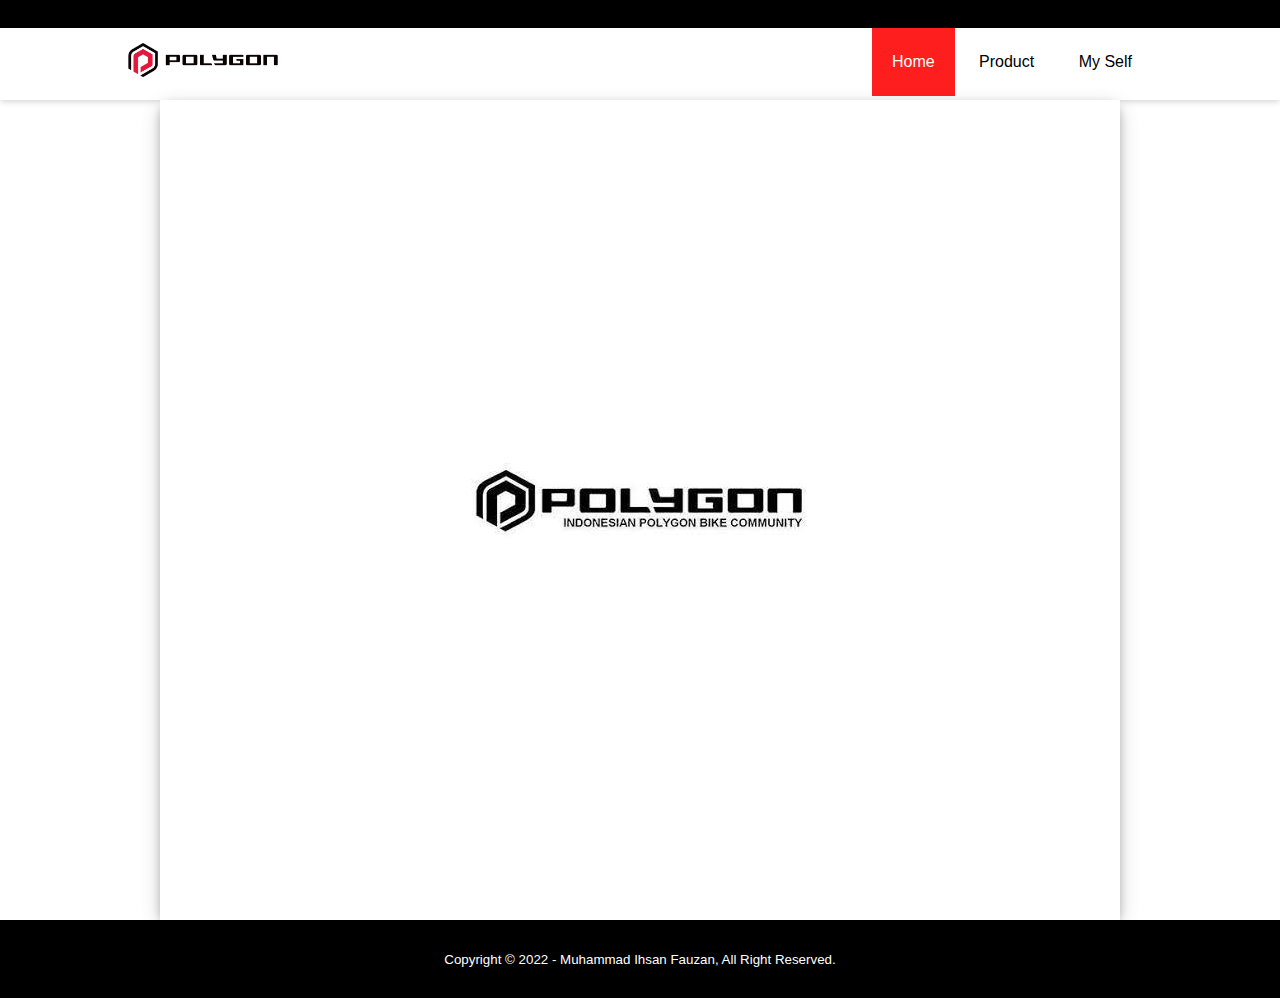
<file: index.html>
<!DOCTYPE html>
<html lang="en">
<head>
    <meta charset="UTF-8">
    <meta name="viewport" content="width=device-width, initial-scale=1.0">
    <title>polygonbikes.com</title>
    <link rel="stylesheet" type="text/css" href="style.css">
    <link rel="stylesheet" href="https://cdnjs.cloudflare.com/ajax/libs/font-awesome/6.2.0/css/all.min.css" integrity="sha512-xh6O/CkQoPOWDdYTDqeRdPCVd1SpvCA9XXcUnZS2FmJNp1coAFzvtCN9BmamE+4aHK8yyUHUSCcJHgXloTyT2A==" crossorigin="anonymous" referrerpolicy="no-referrer" />
</head>
<body>
    <!--Header-->
    <div class="medsos">
        <div class="container">
            <ul>
                <li><a href="https://web.facebook.com/polygonbikesid"><i class="fa-brands fa-facebook"></i></a></li>
                <li><a href="https://www.youtube.com/user/PolygonCycleID"><i class="fa-brands fa-youtube"></i></a></li>
                <li><a href="https://www.instagram.com/polygonbikesid/?hl=id"><i class="fa-brands fa-instagram"></i></a></li>
            </ul>
            
        </div>
    </div>
    <header>
        <div class="container">
            <h1><img src="assets/logo_polygon-removebg-preview.png" alt="" srcset=""></h1>
            <ul>
                <li class="active"><a href="index.html">Home</a></li>
                <li><a href="product.html">Product</a></li>
                <li><a href="aboutme.html">My Self</a></li>
            </ul>
        </div>
    </header>

    <!--Banner-->
    <section class="banner">
        <h2><img src="assets/polygon comunity.jpg" alt="" srcset=""></h2>
        <div class="sosial">
            <ul>
                <li><a href=""><i class="fa-brands fa-square-instagram ig"></i></a></li>
                <li><a href=""></a></li>
                <li><a href=""></a></li>
            </ul>
        </div>
    </section>

    <!--Footer-->
    <footer>
        <div class="container">
            <small>Copyright &copy; 2022 - Muhammad Ihsan Fauzan, All Right Reserved.</small>
        </div>
    </footer>
</body>
</html>
</file>
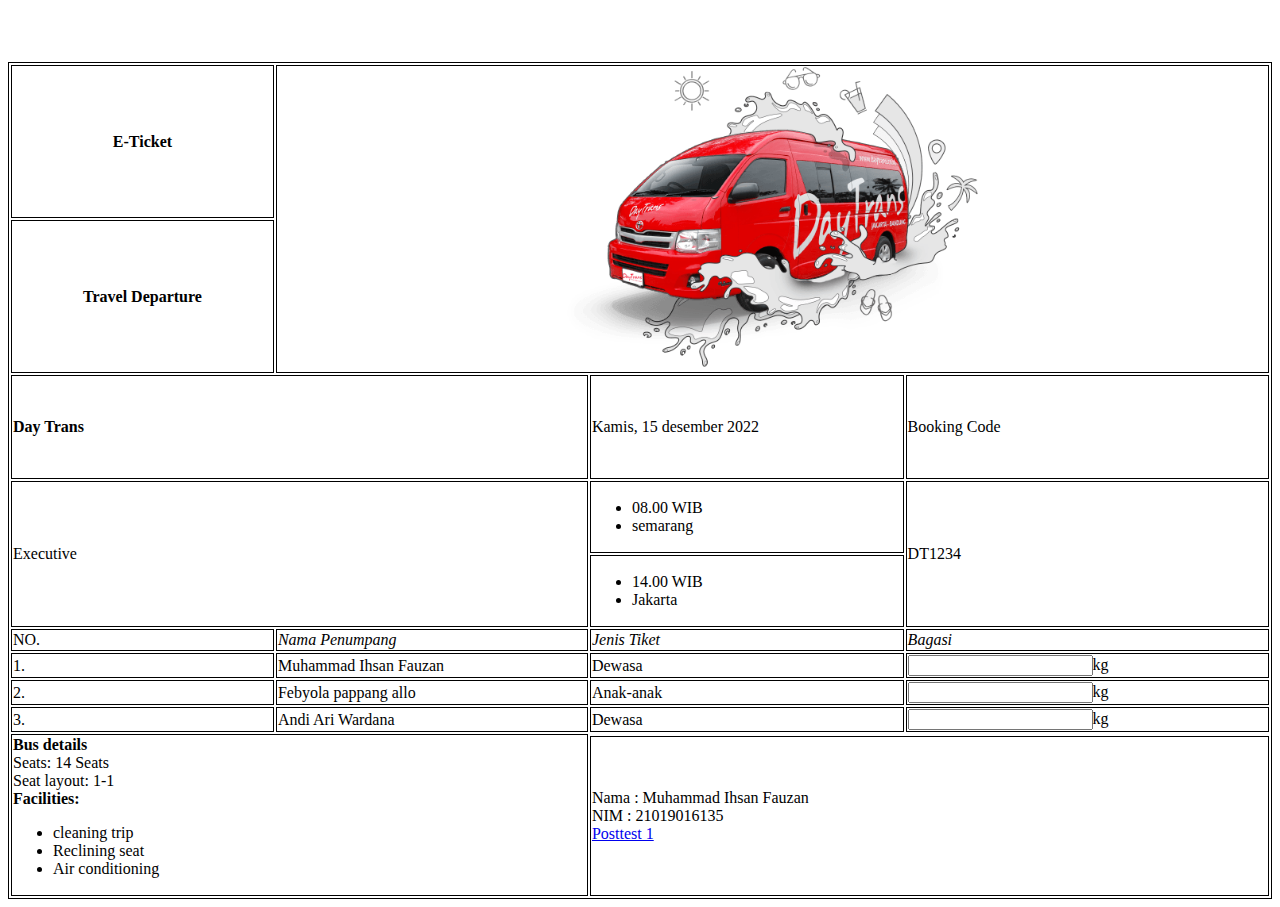
<file: postest1/index.html>
<!DOCTYPE html>
<html lang="en">
<head>
    <meta charset="UTF-8">
    <meta http-equiv="X-UA-Compatible" content="IE=edge">
    <meta name="viewport" content="width=device-width, initial-scale=1.0">
    <title>Posttest 1 </title>
    <style>
        table, th, td {
  border: 1px solid black;
}
    </style>
</head>
<body>
    <table width="100%">
        <tr>
            <th> <strong>E-Ticket</strong></th>
            <th width ="80%"rowspan="2" colspan="4"height="100px"><img src="logo Day Trans.png" alt="ini gambar" height="300px"></th>
        </tr>
        <tr>
            <td width ="21%"><strong><center>Travel Departure</center></strong></td> 
        </tr>
        <tr>
            <td colspan="2" height="100px"> <strong> Day Trans </strong></td>
            <td> Kamis, 15 desember 2022 </td>
            <td>Booking Code </td>
        </tr>
        <tr>
            <td rowspan="2" colspan="2"> Executive</td>
            <td>
                <ul>
                    <li>08.00 WIB</li>
                    <li>semarang</li>
                </ul>
            </td>
            <td rowspan="2">DT1234</td>
            <tr>
            <td>
                <ul>
                    <li>14.00 WIB</li>
                    <li>Jakarta</li>
                </ul>
            </tr>
            </td>
        </tr>
        
        <tr>
            <td>NO.</td>
            <td><i>Nama Penumpang </i></td>
            <td><i>Jenis Tiket </i></td>
            <td><i>Bagasi </i></td>
        </tr>
        <tr>
            <td>1. </td>
            <td>Muhammad Ihsan Fauzan</td><br>
            <td>Dewasa</td>
            <td>
                <form>
                    <input type="number" id="quantity" name="quantity" min="1">kg
            </td>
        </tr>
        <tr>
            <td>2. </td>
            <td>Febyola pappang allo</td><br>
            <td>Anak-anak</td>
            <td>
                <form>
                    <input type="number" id="quantity" name="quantity" min="1">kg
            </td>
        </tr>
        <tr>
            <td>3. </td>
            <td>Andi Ari Wardana</td><br>
            <td>Dewasa</td>
            <td>
                <form>
                    <input type="number" id="quantity" name="quantity" min="1">kg
            </td>
        </tr>
        <tr>
            <td rowspan="3" colspan="2"><strong>Bus details</strong> <br> 
                Seats: 14 Seats <br>
                Seat layout: 1-1 <br>
                <strong>Facilities:</strong> <br>
             <ul>
                 <li>cleaning trip </li>
                 <li>Reclining seat </li>
                 <li>Air conditioning</li>
             </ul>
         </td>
         </tr>
         <tr>
            <td colspan="2">Nama : Muhammad Ihsan Fauzan <br>NIM : 21019016135 <br><a href="https://classroom.google.com/c/NTQ2MTg4NDgzNTkw/a/NTQ4NTAxMDA2MDIz/details">Posttest 1</a> </td>

       
         </tr>
    </table>
</body>
</html>
</file>
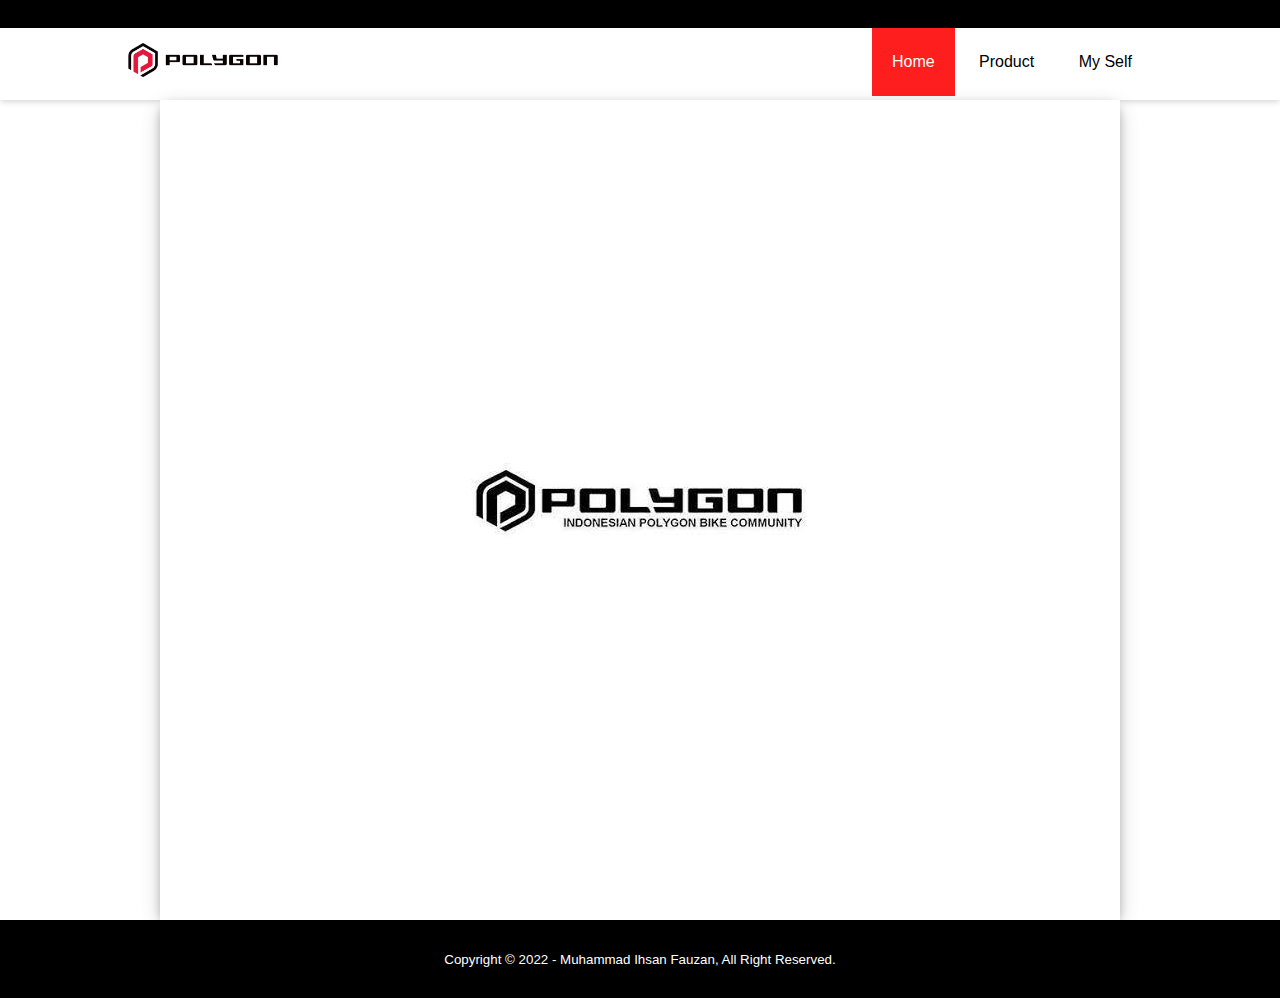
<file: postest2/index.html>
<!DOCTYPE html>
<html lang="en">
<head>
    <meta charset="UTF-8">
    <meta name="viewport" content="width=device-width, initial-scale=1.0">
    <title>polygonbikes.com</title>
    <link rel="stylesheet" type="text/css" href="style.css">
    <link rel="stylesheet" href="https://cdnjs.cloudflare.com/ajax/libs/font-awesome/6.2.0/css/all.min.css" integrity="sha512-xh6O/CkQoPOWDdYTDqeRdPCVd1SpvCA9XXcUnZS2FmJNp1coAFzvtCN9BmamE+4aHK8yyUHUSCcJHgXloTyT2A==" crossorigin="anonymous" referrerpolicy="no-referrer" />
</head>
<body>
    <!--Header-->
    <div class="medsos">
        <div class="container">
            <ul>
                <li><a href="https://web.facebook.com/polygonbikesid"><i class="fa-brands fa-facebook"></i></a></li>
                <li><a href="https://www.youtube.com/user/PolygonCycleID"><i class="fa-brands fa-youtube"></i></a></li>
                <li><a href="https://www.instagram.com/polygonbikesid/?hl=id"><i class="fa-brands fa-instagram"></i></a></li>
            </ul>
            
        </div>
    </div>
    <header>
        <div class="container">
            <h1><img src="assets/logo_polygon-removebg-preview.png" alt="" srcset=""></h1>
            <ul>
                <li class="active"><a href="index.html">Home</a></li>
                <li><a href="product.html">Product</a></li>
                <li><a href="aboutme.html">My Self</a></li>
            </ul>
        </div>
    </header>

    <!--Banner-->
    <section class="banner">
        <h2><img src="assets/polygon comunity.jpg" alt="" srcset=""></h2>
        <div class="sosial">
            <ul>
                <li><a href=""><i class="fa-brands fa-square-instagram ig"></i></a></li>
                <li><a href=""></a></li>
                <li><a href=""></a></li>
            </ul>
        </div>
    </section>

    <!--Footer-->
    <footer>
        <div class="container">
            <small>Copyright &copy; 2022 - Muhammad Ihsan Fauzan, All Right Reserved.</small>
        </div>
    </footer>
</body>
</html>
</file>
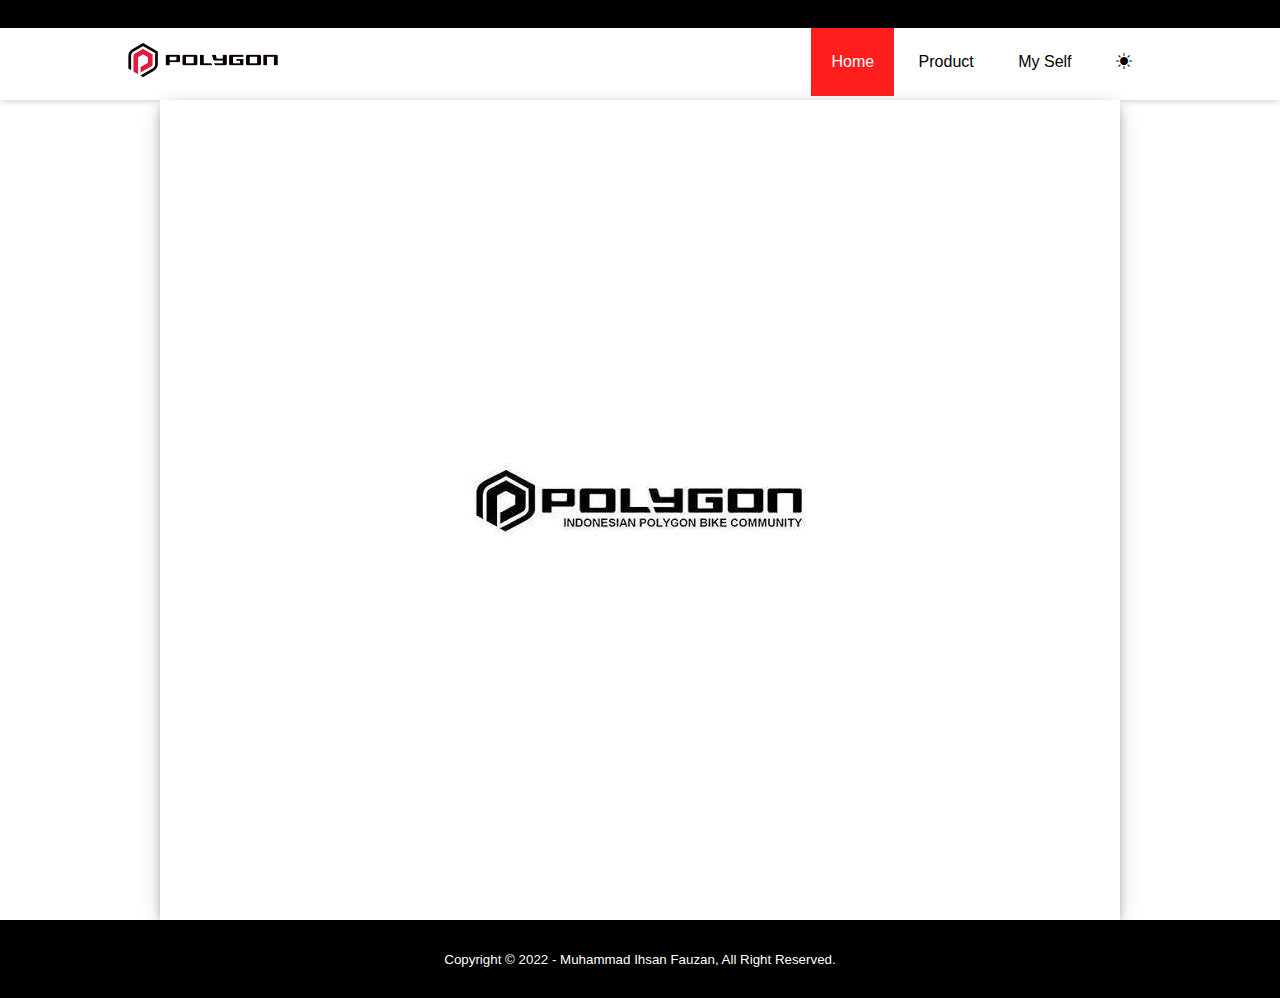
<file: posttest3/index.html>
<!DOCTYPE html>
<html lang="en">
<head>
    <meta charset="UTF-8">
    <meta name="viewport" content="width=device-width, initial-scale=1.0">
    <title>polygonbikes.com</title>
    <link rel="stylesheet" type="text/css" href="style.css">
    <link rel="stylesheet" href="https://cdnjs.cloudflare.com/ajax/libs/font-awesome/6.2.0/css/all.min.css" integrity="sha512-xh6O/CkQoPOWDdYTDqeRdPCVd1SpvCA9XXcUnZS2FmJNp1coAFzvtCN9BmamE+4aHK8yyUHUSCcJHgXloTyT2A==" crossorigin="anonymous" referrerpolicy="no-referrer" />
    <link rel="stylesheet" href="https://cdn.jsdelivr.net/npm/bootstrap-icons@1.3.0/font/bootstrap-icons.css" />
</head>
<body>
    <!--Header-->
    <div class="medsos">
        <div class="container">
            <ul>
                <li><a href="https://web.facebook.com/polygonbikesid"><i class="fa-brands fa-facebook"></i></a></li>
                <li><a href="https://www.youtube.com/user/PolygonCycleID"><i class="fa-brands fa-youtube"></i></a></li>
                <li><a href="https://www.instagram.com/polygonbikesid/?hl=id"><i class="fa-brands fa-instagram"></i></a></li>
            </ul>
            
        </div>
    </div>
    <header>
        <div class="container">
            <h1><img src="assets/logo_polygon-removebg-preview.png" alt="" srcset=""></h1>
            <ul>
                <li class="active"><a href="index.html">Home</a></li>
                <li class="ganteng"><a href="product.html">Product</a></li>
                <li class="ganteng"><a href="aboutme.html">My Self</a></li>
                <li><a href="#"><i class="bi-brightness-high-fill jancoklu" id="toggleDark"></i></a></li>
            </ul>
        </div>
    </header>

    <!--Banner-->
    <section class="banner">
        <h2><img src="assets/polygon comunity.jpg" alt="" srcset=""></h2>
        <div class="sosial">
            <ul>
                <li><a href=""><i class="fa-brands fa-square-instagram ig"></i></a></li>
                <li><a href=""></a></li>
                <li><a href=""></a></li>
            </ul>
        </div>
    </section>

    <!--Footer-->
    <footer>
        <div class="container">
            <small>Copyright &copy; 2022 - Muhammad Ihsan Fauzan, All Right Reserved.</small>
        </div>
    </footer>
    <script src="script.js"></script>
</body>
</html>
</file>
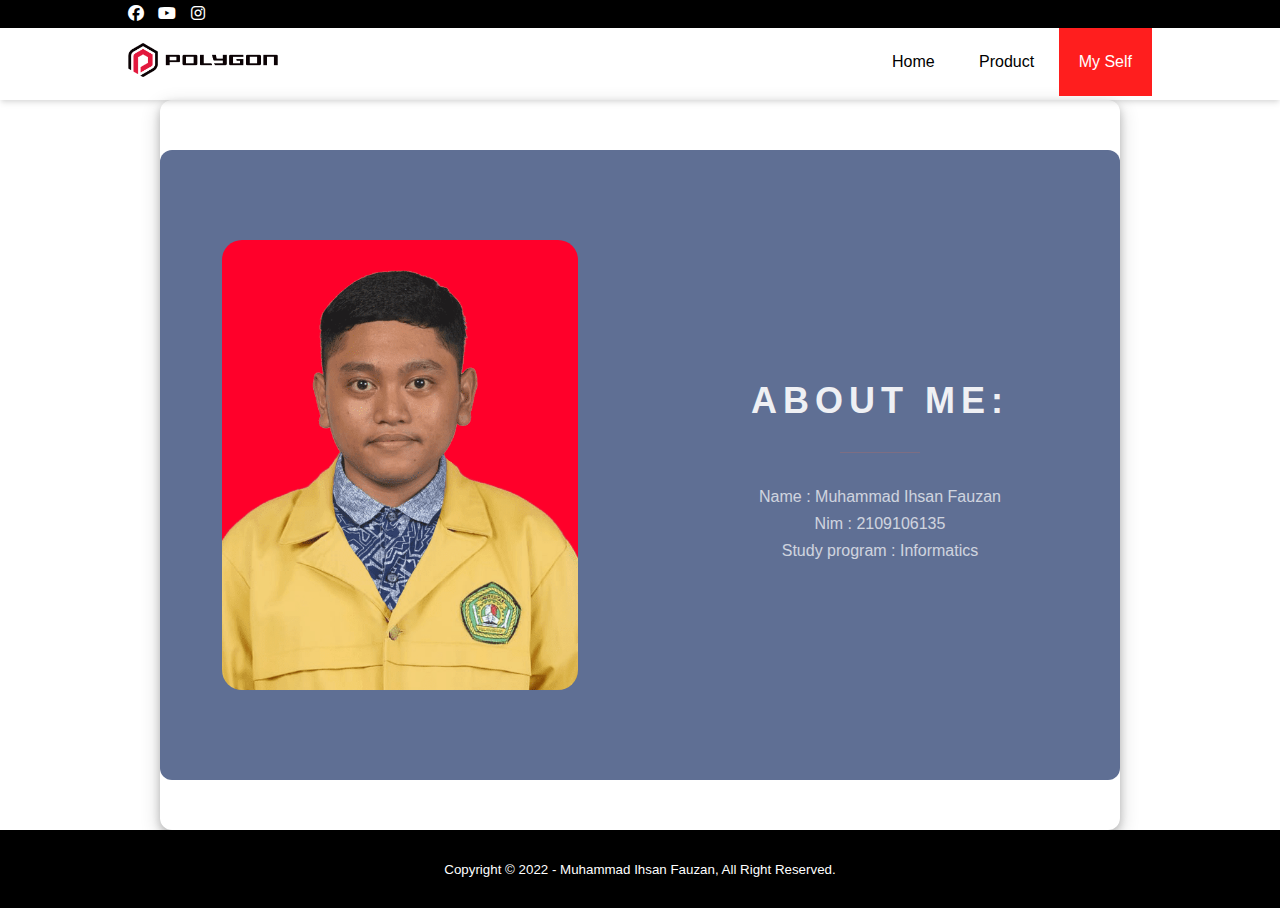
<file: aboutme.html>
<!DOCTYPE html>
<html lang="en">
<head>
    <meta charset="UTF-8">
    <meta name="viewport" content="width=device-width, initial-scale=1.0">
    <title>polygonbikes.com</title>
    <link rel="stylesheet" type="text/css" href="style.css">
    <link rel="stylesheet" href="https://cdnjs.cloudflare.com/ajax/libs/font-awesome/6.2.0/css/all.min.css">
</head>
<body>
    <!--Header-->
    <div class="medsos">
        <div class="container">
            <ul>
                <li><a href="https://web.facebook.com/polygonbikesid"><i class="fa-brands fa-facebook"></i></a></li>
                <li><a href="https://www.youtube.com/user/PolygonCycleID"><i class="fa-brands fa-youtube"></i></a></li>
                <li><a href="https://www.instagram.com/polygonbikesid/?hl=id"><i class="fa-brands fa-instagram"></i></a></li>
            </ul>
            
        </div>
    </div>
    <!--Header-->
    <header>
        <div class="container">
            <h1><img src="assets/logo_polygon-removebg-preview.png" alt="" srcset=""></h1>
            <ul>
                <li><a href="index.html">Home</a></li>
                <li><a href="product.html">Product</a></li>
                <li class="active"><a href="aboutme.html">My Self</a></li>
            </ul>
        </div>
    </header>

   


    <!-- About me -->
    <section id="aboutme">
        <div class = "image">
           <img src="assets/M Ihsan Fauzan(almamater unmul).png">
        </div>
  
        <div class = "content">
            <h2>About me:</h2>
            <span><!-- line here --></span>
            <p>Name : Muhammad Ihsan Fauzan <br>Nim : 2109106135 <br> Study program : Informatics 
            </p>
        </div>
    </section>

    <!--Footer-->
    <footer>
        <div class="container">
            <small>Copyright &copy; 2022 - Muhammad Ihsan Fauzan, All Right Reserved.</small>
        </div>
    </footer>
</body>
</html>
</file>
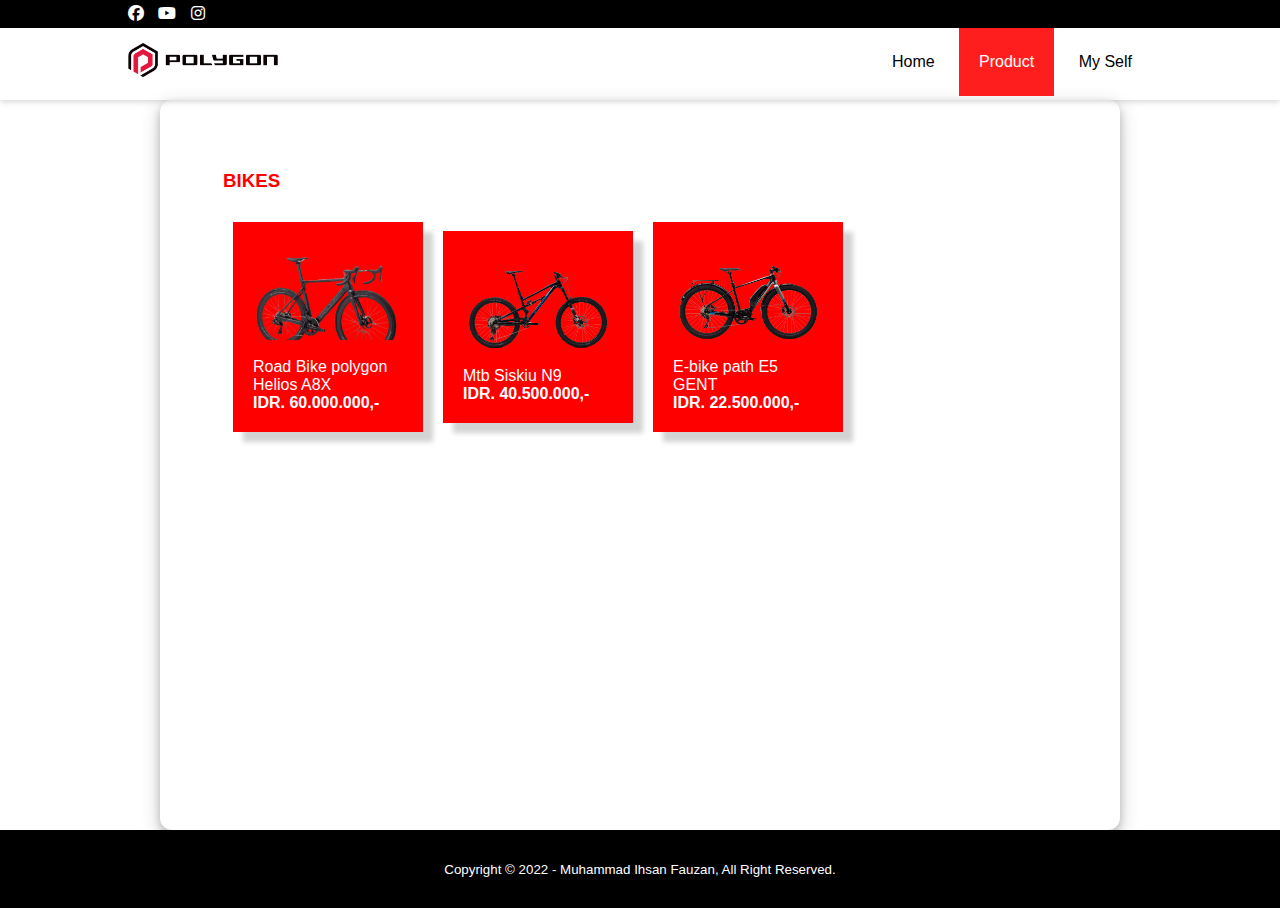
<file: product.html>
<!DOCTYPE html>
<html lang="en">
<head>
    <meta charset="UTF-8">
    <meta name="viewport" content="width=device-width, initial-scale=1.0">
    <title>polygonbikes.com</title>
    <link rel="stylesheet" type="text/css" href="style.css">
    <link rel="stylesheet" href="https://cdnjs.cloudflare.com/ajax/libs/font-awesome/6.2.0/css/all.min.css">
</head>
<body>
    <!--Header-->
    <div class="medsos">
        <div class="container">
            <ul>
                <li><a href="https://web.facebook.com/polygonbikesid"><i class="fa-brands fa-facebook"></i></a></li>
                <li><a href="https://www.youtube.com/user/PolygonCycleID"><i class="fa-brands fa-youtube"></i></a></li>
                <li><a href="https://www.instagram.com/polygonbikesid/?hl=id"><i class="fa-brands fa-instagram"></i></a></li>
            </ul>
            
        </div>
    </div>
    <header>
        <div class="container">
            <h1><img src="assets/logo_polygon-removebg-preview.png" alt="kosong"></h1>
            <ul>
                <li><a href="index.html">Home</a></li>
                <li class="active"><a href="product.html">Product</a></li>
                <li><a href="aboutme.html">My Self</a></li>
            </ul>
        </div>
    </header>

    <!--Product-->
    <section class="product">
        <div class="container">
        <h3>BIKES</h3>
        <div class="box">
        <div>
            <img src="assets/helios_a8x-removebg-preview.png" alt="product" width="100%">
            <p>Road Bike polygon Helios A8X <br> <b>IDR. 60.000.000,-</b></p>
        </div>
        <div>
            <img src="assets/Siskiu-N9-P-768x576-removebg-preview.png" alt="product" width="100%">
            <p>Mtb Siskiu N9<br> <b>IDR. 40.500.000,-</b></p>
        </div>
        <div>
            <img src="assets/Path-E5-Gent-768x576-removebg-preview.png" alt="product" width="100%">
            <p>E-bike path E5 GENT <br> <b>IDR. 22.500.000,-</b></p>
        </div>
        </div>
        </div>

    </section>

    <!--Footer-->
    <footer>
        <div class="container">
            <small>Copyright &copy; 2022 - Muhammad Ihsan Fauzan, All Right Reserved.</small>
        </div>
    </footer>
</body>
</html>
</file>
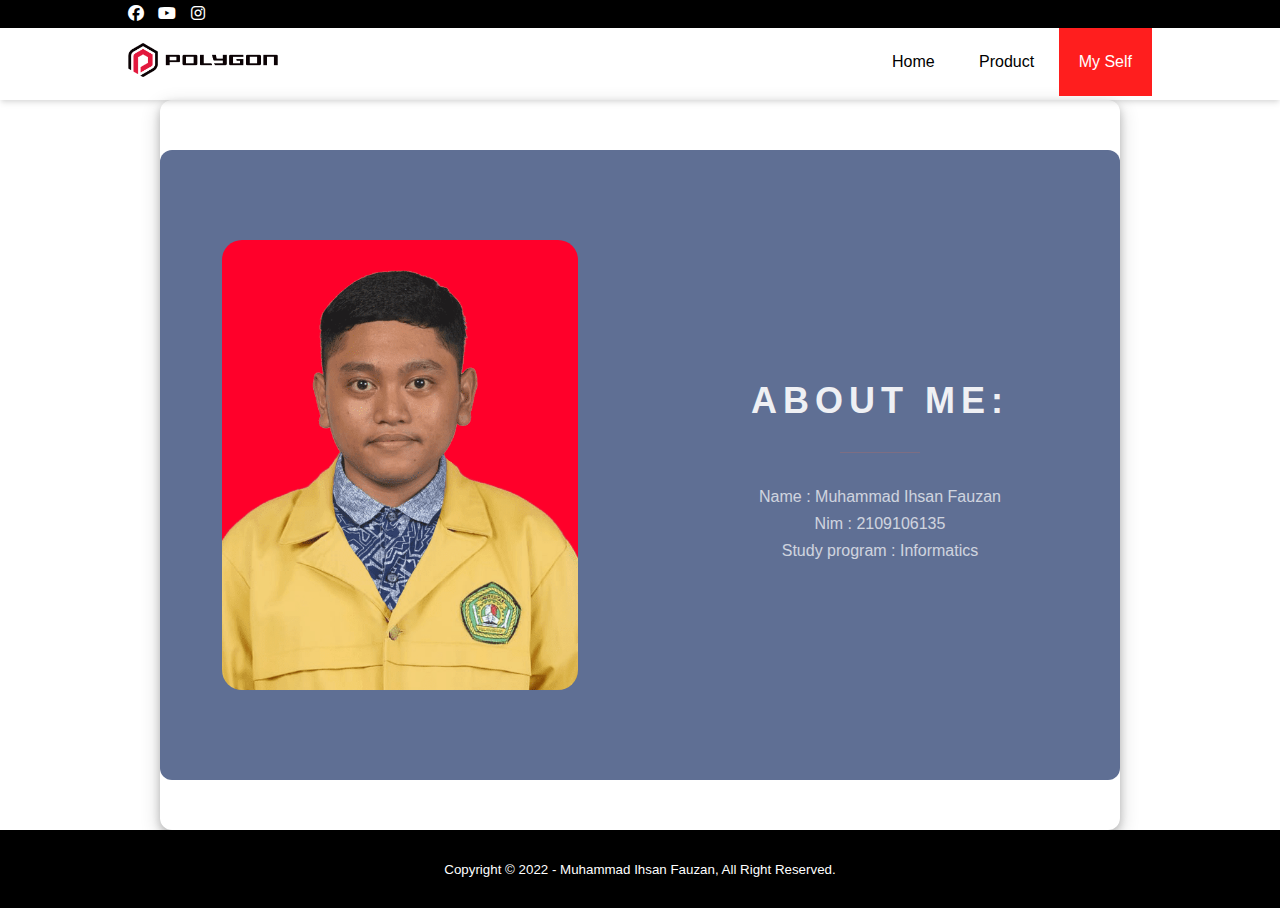
<file: postest2/aboutme.html>
<!DOCTYPE html>
<html lang="en">
<head>
    <meta charset="UTF-8">
    <meta name="viewport" content="width=device-width, initial-scale=1.0">
    <title>polygonbikes.com</title>
    <link rel="stylesheet" type="text/css" href="style.css">
    <link rel="stylesheet" href="https://cdnjs.cloudflare.com/ajax/libs/font-awesome/6.2.0/css/all.min.css">
</head>
<body>
    <!--Header-->
    <div class="medsos">
        <div class="container">
            <ul>
                <li><a href="https://web.facebook.com/polygonbikesid"><i class="fa-brands fa-facebook"></i></a></li>
                <li><a href="https://www.youtube.com/user/PolygonCycleID"><i class="fa-brands fa-youtube"></i></a></li>
                <li><a href="https://www.instagram.com/polygonbikesid/?hl=id"><i class="fa-brands fa-instagram"></i></a></li>
            </ul>
            
        </div>
    </div>
    <!--Header-->
    <header>
        <div class="container">
            <h1><img src="assets/logo_polygon-removebg-preview.png" alt="" srcset=""></h1>
            <ul>
                <li><a href="index.html">Home</a></li>
                <li><a href="product.html">Product</a></li>
                <li class="active"><a href="aboutme.html">My Self</a></li>
            </ul>
        </div>
    </header>

   


    <!-- About me -->
    <section id="aboutme">
        <div class = "image">
           <img src="assets/M Ihsan Fauzan(almamater unmul).png">
        </div>
  
        <div class = "content">
            <h2>About me:</h2>
            <span><!-- line here --></span>
            <p>Name : Muhammad Ihsan Fauzan <br>Nim : 2109106135 <br> Study program : Informatics 
            </p>
        </div>
    </section>

    <!--Footer-->
    <footer>
        <div class="container">
            <small>Copyright &copy; 2022 - Muhammad Ihsan Fauzan, All Right Reserved.</small>
        </div>
    </footer>
</body>
</html>
</file>
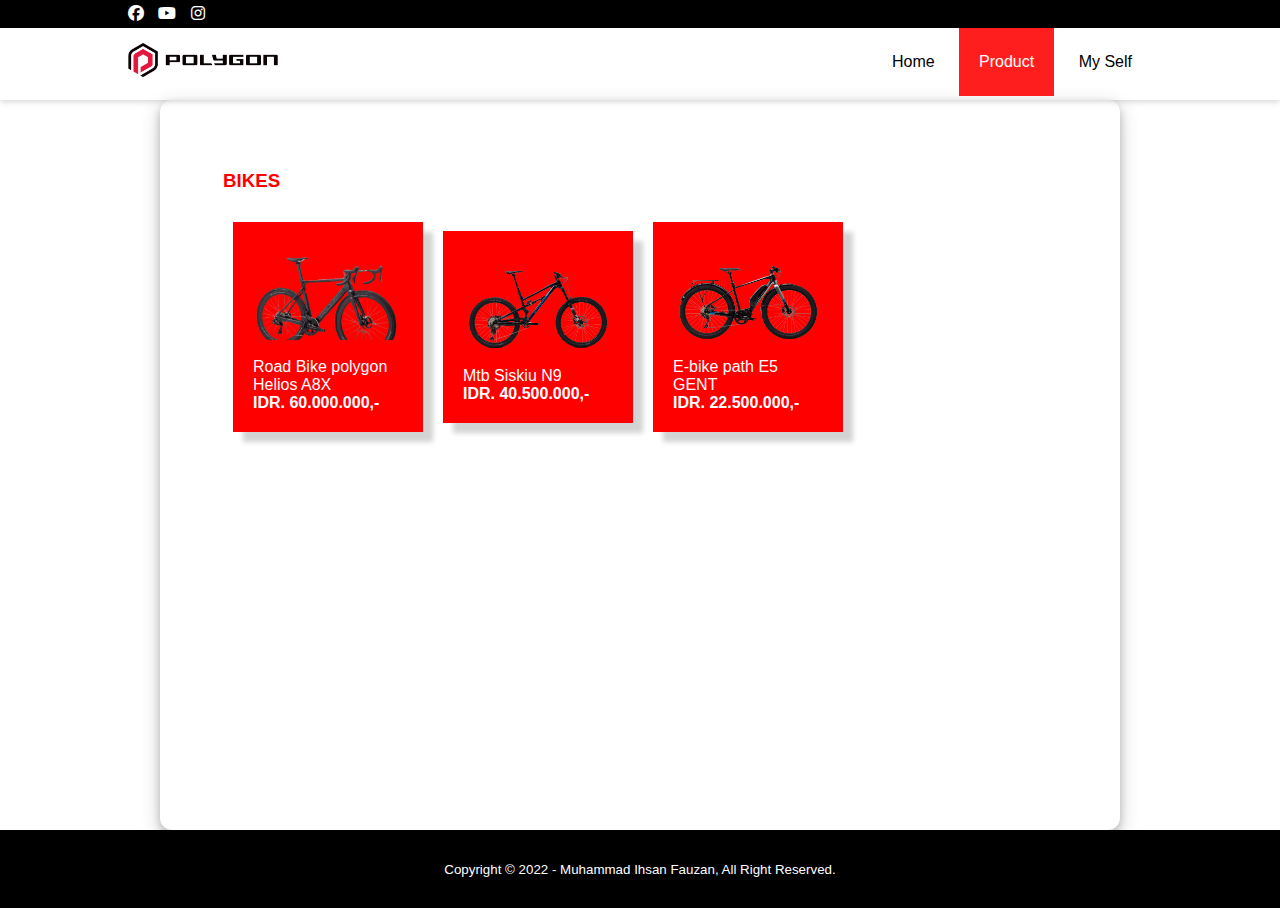
<file: postest2/product.html>
<!DOCTYPE html>
<html lang="en">
<head>
    <meta charset="UTF-8">
    <meta name="viewport" content="width=device-width, initial-scale=1.0">
    <title>polygonbikes.com</title>
    <link rel="stylesheet" type="text/css" href="style.css">
    <link rel="stylesheet" href="https://cdnjs.cloudflare.com/ajax/libs/font-awesome/6.2.0/css/all.min.css">
</head>
<body>
    <!--Header-->
    <div class="medsos">
        <div class="container">
            <ul>
                <li><a href="https://web.facebook.com/polygonbikesid"><i class="fa-brands fa-facebook"></i></a></li>
                <li><a href="https://www.youtube.com/user/PolygonCycleID"><i class="fa-brands fa-youtube"></i></a></li>
                <li><a href="https://www.instagram.com/polygonbikesid/?hl=id"><i class="fa-brands fa-instagram"></i></a></li>
            </ul>
            
        </div>
    </div>
    <header>
        <div class="container">
            <h1><img src="assets/logo_polygon-removebg-preview.png" alt="kosong"></h1>
            <ul>
                <li><a href="index.html">Home</a></li>
                <li class="active"><a href="product.html">Product</a></li>
                <li><a href="aboutme.html">My Self</a></li>
            </ul>
        </div>
    </header>

    <!--Product-->
    <section class="product">
        <div class="container">
        <h3>BIKES</h3>
        <div class="box">
        <div>
            <img src="assets/helios_a8x-removebg-preview.png" alt="product" width="100%">
            <p>Road Bike polygon Helios A8X <br> <b>IDR. 60.000.000,-</b></p>
        </div>
        <div>
            <img src="assets/Siskiu-N9-P-768x576-removebg-preview.png" alt="product" width="100%">
            <p>Mtb Siskiu N9<br> <b>IDR. 40.500.000,-</b></p>
        </div>
        <div>
            <img src="assets/Path-E5-Gent-768x576-removebg-preview.png" alt="product" width="100%">
            <p>E-bike path E5 GENT <br> <b>IDR. 22.500.000,-</b></p>
        </div>
        </div>
        </div>

    </section>

    <!--Footer-->
    <footer>
        <div class="container">
            <small>Copyright &copy; 2022 - Muhammad Ihsan Fauzan, All Right Reserved.</small>
        </div>
    </footer>
</body>
</html>
</file>
<file: style.css>
*{
    padding: 0;
    margin: 0;
    font-family: sans-serif;

}
a{
    color: inherit;
    text-decoration: none;
}
.container{
    width: 80%;
    margin: 0 auto;
    
}

header{
    box-shadow: rgba(0, 0, 0, 0.1) 0px 4px 6px -1px, rgba(0, 0, 0, 0.06) 0px 2px 4px -1px;
}

.container img{
    width: 150px;
}

.container:after{
    content: "";
    display: block;
    clear: both;
}


header h1{
    float: left;
    padding: 15px 0;
    color: #218acb;
}

header ul{
    float: right;
}
header ul li{
    display: inline-block;
}
header ul li a{
    padding: 25px 20px;
    display: inline-block;
}

.banner .sosial .ig{
    background-color: #000;
    z-index: 999;
}
.medsos{
    padding: 5px 0;
    background-color: black ;
}
.medsos ul li{
    display: inline-block;
    color: #fff;
    margin-right: 10px;
}
.container{
    width: 80%;
    margin: 0 auto;
}
.container:after{
    content: "";
    display: block;
    clear: both;
}

header ul li a:hover{
    background-color: #FF1E1E;
    color: #fff;
}
.active{
    background-color: #FF1E1E;
    color: #fff;
}
.banner{
    height: 80vh;
    background-size: cover;
    position: relative;
    display: flex;
    justify-content: center;
    align-items: center;
}
.banner:after{
    content: "";
    display: block;
    position: absolute;
    top: 0;
    left: 0;
    right: 0;
    bottom: 0;
    background-color:white ;
}

.banner ul li a .ig{
    color:#000;
    z-index: 999;
}

.banner h2{
    color: #fff;
    z-index: 1;
    padding: 20px 25px;
    border: 3px solid #fff;
}
section{
    padding: 50px 0;
}
section h3{
    padding: 20px 0;
    color: red;
    margin-left: 0 auto;
}
.container tr th{
    width: 70%;
}
.box{
    display: flex;
    align-items: center;
    justify-content:space-between ;
    margin-bottom: 250px;
}
.box div{
    background-color: red;
    color: #fff;
    margin: 10px;
    padding: 20px;
    box-shadow: 10px 10px 5px rgb(211, 211, 211);
}
.box .col-4 .h4{
    margin: 30px 0;
}

footer{
    padding: 30px 0;
    background-color: black;
    color: white;
    text-align: center;
}
/* my self */
section{
    display: grid;
    grid-template-columns: 1fr 1fr;
    min-height: 70vh;
    width: 75vw;
    margin: 0 auto;
    box-shadow: 0 4px 8px 0 rgba(0, 0, 0, 0.2), 0 6px 20px 0 rgba(0, 0, 0, 0.19);
    border-radius: 12px
  }
  .image{
    background-color: #5F6F94;
    display: flex;
    align-items: center;
    border-radius: 12px 0 0 12px;
  }
  .image img{
    height:50vh;
    margin:50px auto;
    border-radius: 20px;
  }
  .content{
    background-color: #5F6F94;
    display: flex;
    justify-content: center;
    flex-direction: column;
    align-items: center;
    border-radius: 0  12px 12px 0;
    color: #fff;
  }
  .content h2{
    margin-top: 30px;
    text-transform: uppercase;
    font-size: 36px;
    letter-spacing: 6px;
    opacity: 0.9;
  }
  .content span{
    height: 0.5px;
    width: 80px;
    background: #7D6E83;
    margin: 30px 0;
  }
  .content p{
    padding-bottom: 15px;
    font-weight: 300;
    opacity: 0.7;
    width: 60%;
    text-align: center;
    margin: 0 auto;
    line-height: 1.7;
    color:#ffffff
  }
  
  .icons{
    display: flex;
    padding: 15px 0;
  }
  .icons li{
    display: block;
    padding: 5px;
    margin: 5px;
  }
  .icons li i{
    font-size: 26px;
    opacity: 0.8;
  }
  .icons li i:hover{
    color: #f9004d;
    cursor: pointer;
  }
  
  @media(max-width: 900px){
    section{
        grid-template-columns: 1fr;
        width: 100%;
        border-radius: none;
    }
    .image{
        height: 100vh;
        border-radius: none;
    }
    .content{
        height: 100vh;
        border-radius: none;
    }
    .content h2{
        font-size: 20px;
        margin-top: 50px;
    }
    .content span{
        margin: 20px 0;
    }
    .content p{
        font-size: 14px;
    }
  
    .icons li i{
        font-size: 15px;
    }
  }
  
  .credit{
    text-align: center;
    color: #000;
  }
  
  .credit a{
    text-decoration: none;
    color:#000;
    font-weight: bold;
  }
</file>
<file: postest2/style.css>
*{
    padding: 0;
    margin: 0;
    font-family: sans-serif;

}
a{
    color: inherit;
    text-decoration: none;
}
.container{
    width: 80%;
    margin: 0 auto;
    
}

header{
    box-shadow: rgba(0, 0, 0, 0.1) 0px 4px 6px -1px, rgba(0, 0, 0, 0.06) 0px 2px 4px -1px;
}

.container img{
    width: 150px;
}

.container:after{
    content: "";
    display: block;
    clear: both;
}


header h1{
    float: left;
    padding: 15px 0;
    color: #218acb;
}

header ul{
    float: right;
}
header ul li{
    display: inline-block;
}
header ul li a{
    padding: 25px 20px;
    display: inline-block;
}

.banner .sosial .ig{
    background-color: #000;
    z-index: 999;
}
.medsos{
    padding: 5px 0;
    background-color: black ;
}
.medsos ul li{
    display: inline-block;
    color: #fff;
    margin-right: 10px;
}
.container{
    width: 80%;
    margin: 0 auto;
}
.container:after{
    content: "";
    display: block;
    clear: both;
}

header ul li a:hover{
    background-color: #FF1E1E;
    color: #fff;
}
.active{
    background-color: #FF1E1E;
    color: #fff;
}
.banner{
    height: 80vh;
    background-size: cover;
    position: relative;
    display: flex;
    justify-content: center;
    align-items: center;
}
.banner:after{
    content: "";
    display: block;
    position: absolute;
    top: 0;
    left: 0;
    right: 0;
    bottom: 0;
    background-color:white ;
}

.banner ul li a .ig{
    color:#000;
    z-index: 999;
}

.banner h2{
    color: #fff;
    z-index: 1;
    padding: 20px 25px;
    border: 3px solid #fff;
}
section{
    padding: 50px 0;
}
section h3{
    padding: 20px 0;
    color: red;
    margin-left: 0 auto;
}
.container tr th{
    width: 70%;
}
.box{
    display: flex;
    align-items: center;
    justify-content:space-between ;
    margin-bottom: 250px;
}
.box div{
    background-color: red;
    color: #fff;
    margin: 10px;
    padding: 20px;
    box-shadow: 10px 10px 5px rgb(211, 211, 211);
}
.box .col-4 .h4{
    margin: 30px 0;
}

footer{
    padding: 30px 0;
    background-color: black;
    color: white;
    text-align: center;
}
/* my self */
section{
    display: grid;
    grid-template-columns: 1fr 1fr;
    min-height: 70vh;
    width: 75vw;
    margin: 0 auto;
    box-shadow: 0 4px 8px 0 rgba(0, 0, 0, 0.2), 0 6px 20px 0 rgba(0, 0, 0, 0.19);
    border-radius: 12px
  }
  .image{
    background-color: #5F6F94;
    display: flex;
    align-items: center;
    border-radius: 12px 0 0 12px;
  }
  .image img{
    height:50vh;
    margin:50px auto;
    border-radius: 20px;
  }
  .content{
    background-color: #5F6F94;
    display: flex;
    justify-content: center;
    flex-direction: column;
    align-items: center;
    border-radius: 0  12px 12px 0;
    color: #fff;
  }
  .content h2{
    margin-top: 30px;
    text-transform: uppercase;
    font-size: 36px;
    letter-spacing: 6px;
    opacity: 0.9;
  }
  .content span{
    height: 0.5px;
    width: 80px;
    background: #7D6E83;
    margin: 30px 0;
  }
  .content p{
    padding-bottom: 15px;
    font-weight: 300;
    opacity: 0.7;
    width: 60%;
    text-align: center;
    margin: 0 auto;
    line-height: 1.7;
    color:#ffffff
  }
  
  .icons{
    display: flex;
    padding: 15px 0;
  }
  .icons li{
    display: block;
    padding: 5px;
    margin: 5px;
  }
  .icons li i{
    font-size: 26px;
    opacity: 0.8;
  }
  .icons li i:hover{
    color: #f9004d;
    cursor: pointer;
  }
  
  @media(max-width: 900px){
    section{
        grid-template-columns: 1fr;
        width: 100%;
        border-radius: none;
    }
    .image{
        height: 100vh;
        border-radius: none;
    }
    .content{
        height: 100vh;
        border-radius: none;
    }
    .content h2{
        font-size: 20px;
        margin-top: 50px;
    }
    .content span{
        margin: 20px 0;
    }
    .content p{
        font-size: 14px;
    }
  
    .icons li i{
        font-size: 15px;
    }
  }
  
  .credit{
    text-align: center;
    color: #000;
  }
  
  .credit a{
    text-decoration: none;
    color:#000;
    font-weight: bold;
  }
</file>
<file: posttest3/style.css>
*{
    padding: 0;
    margin: 0;
    font-family: sans-serif;

}
a{
    color: inherit;
    text-decoration: none;
}
.container{
    width: 80%;
    margin: 0 auto;
    
}

header{
    background-color: white;
    box-shadow: rgba(0, 0, 0, 0.1) 0px 4px 6px -1px, rgba(0, 0, 0, 0.06) 0px 2px 4px -1px;
}

.container img{
    width: 150px;
}

.container:after{
    content: "";
    display: block;
    clear: both;
}


header h1{
    float: left;
    padding: 15px 0;
    color: #218acb;
}

header ul{
    float: right;
}
header ul li{
    display: inline-block;
}
header ul li a{
    padding: 25px 20px;
    display: inline-block;
}

.banner .sosial .ig{
    background-color: #000;
    z-index: 999;
}
.medsos{
    padding: 5px 0;
    background-color: black ;
}
.medsos ul li{
    display: inline-block;
    color: #fff;
    margin-right: 10px;
}
.container{
    width: 80%;
    margin: 0 auto;
}
.container:after{
    content: "";
    display: block;
    clear: both;
}

header ul .ganteng a:hover{
    background-color: #FF1E1E;
    color: #fff;
}
.active{
    background-color: #FF1E1E;
    color: #fff;
}
.banner{
    height: 80vh;
    background-size: cover;
    position: relative;
    display: flex;
    justify-content: center;
    align-items: center;
}
.banner:after{
    content: "";
    display: block;
    position: absolute;
    top: 0;
    left: 0;
    right: 0;
    bottom: 0;
    background-color:white ;
}

.banner ul li a .ig{
    color:#000;
    z-index: 999;
}

.banner h2{
    color: #fff;
    z-index: 1;
    padding: 20px 25px;
    border: 3px solid #fff;
}
section{
    padding: 50px 0;
}
section h3{
    padding: 20px 0;
    color: red;
    margin-left: 0 auto;
}
.container tr th{
    width: 70%;
}
.box{
    display: flex;
    align-items: center;
    justify-content:space-between ;
    margin-bottom: 10px;
}
.box div{
    display: flex;
    flex-wrap: wrap;
    background-color: red;
    color: #fff;
    margin: 10px;
    padding: 20px;
    box-shadow: 10px 10px 5px rgb(211, 211, 211);
}
.box .col-4 .h4{
    margin: 30px 0;
}

.box-2{
    display: flex;
    align-items: center;
    justify-content:space-between ;
    margin-bottom: 10px;
}
.box-2 div{
    display: flex;
    flex-wrap: wrap;
    background-color: red;
    color: #fff;
    margin: 10px;
    padding: 20px;
    box-shadow: 10px 10px 5px rgb(211, 211, 211);
}
.box-2 .col-4 .h4{
    margin: 30px 0;
}

.box-3{
    display: flex;
    align-items: center;
    justify-content:space-between ;
    margin-bottom: 10px;
}
.box-3 div{
    display: flex;
    flex-wrap: wrap;
    background-color: red;
    color: #fff;
    margin: 10px;
    padding: 20px;
    box-shadow: 10px 10px 5px rgb(211, 211, 211);
}
.box-3 .col-4 .h4{
    margin: 30px 0;
}

footer{
    padding: 30px 0;
    background-color: black;
    color: white;
    text-align: center;
}
/* my self */
section{
    display: grid;
    grid-template-columns: 1fr 1fr;
    min-height: 70vh;
    width: 75vw;
    margin: 0 auto;
    box-shadow: 0 4px 8px 0 rgba(0, 0, 0, 0.2), 0 6px 20px 0 rgba(0, 0, 0, 0.19);
    border-radius: 12px
  }
  .image{
    background-color: #5F6F94;
    display: flex;
    align-items: center;
    border-radius: 12px 0 0 12px;
  }
  .image img{
    height:50vh;
    margin:50px auto;
    border-radius: 20px;
  }
  .content{
    background-color: #5F6F94;
    display: flex;
    justify-content: center;
    flex-direction: column;
    align-items: center;
    border-radius: 0  12px 12px 0;
    color: #fff;
  }
  .content h2{
    margin-top: 30px;
    text-transform: uppercase;
    font-size: 36px;
    letter-spacing: 6px;
    opacity: 0.9;
  }
  .content span{
    height: 0.5px;
    width: 80px;
    background: #7D6E83;
    margin: 30px 0;
  }
  .content p{
    padding-bottom: 15px;
    font-weight: 300;
    opacity: 0.7;
    width: 60%;
    text-align: center;
    margin: 0 auto;
    line-height: 1.7;
    color:#ffffff
  }
  
  .icons{
    display: flex;
    padding: 15px 0;
  }
  .icons li{
    display: block;
    padding: 5px;
    margin: 5px;
  }
  .icons li i{
    font-size: 26px;
    opacity: 0.8;
  }
  .icons li i:hover{
    color: #f9004d;
    cursor: pointer;
  }
  
  @media(max-width: 900px){
    section{
        grid-template-columns: 1fr;
        width: 100%;
        border-radius: none;
    }
    .image{
        height: 100vh;
        border-radius: none;
    }
    .content{
        height: 100vh;
        border-radius: none;
    }
    .content h2{
        font-size: 20px;
        margin-top: 50px;
    }
    .content span{
        margin: 20px 0;
    }
    .content p{
        font-size: 14px;
    }
  
    .icons li i{
        font-size: 15px;
    }
  }
  
  .credit{
    text-align: center;
    color: #000;
  }
  
  .credit a{
    text-decoration: none;
    color:#000;
    font-weight: bold;
  }
</file>
